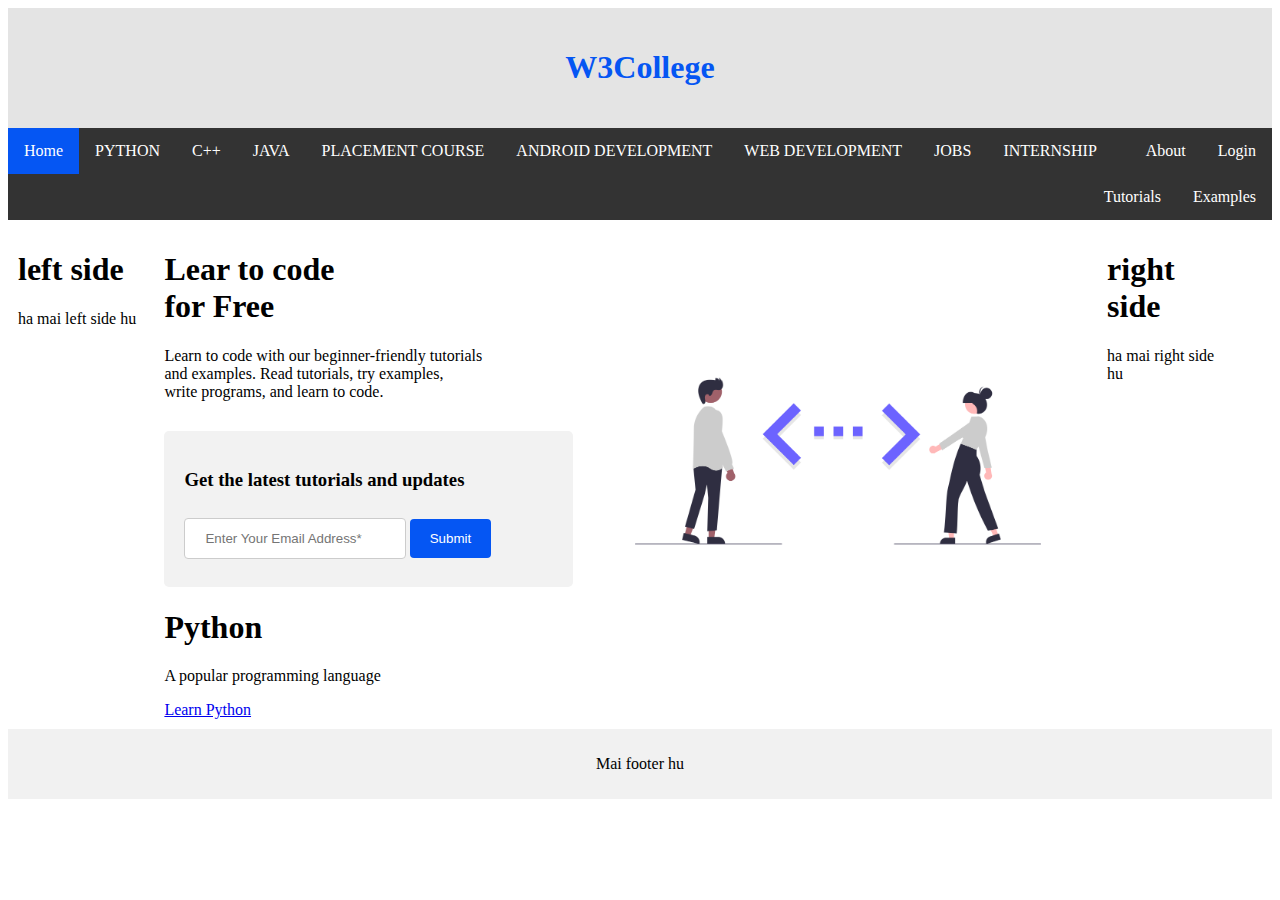
<file: W3college/main.html>
<!DOCTYPE html>
<html lang="en">

<head>
    <meta charset="UTF-8">
    <meta http-equiv="X-UA-Compatible" content="IE=edge">
    <meta name="viewport" content="width=device-width, initial-scale=1.0">
    <title>W3College.com</title>
    <link rel="stylesheet" href="main.css">
</head>

<body>
    <header>
        <h1 style="color: #0556f3;">W3College</h1>

    </header>


    <ul>
        <li><a class="active" href="#home">Home</a></li>
        <li><a href="#news">PYTHON</a></li>
        <li><a href="#contact">C++</a></li>
        <li><a href="#about">JAVA</a></li>
        <li><a href="#about">PLACEMENT COURSE</a></li>
        <li><a href="#about">ANDROID DEVELOPMENT</a></li>
        <li><a href="#about">WEB DEVELOPMENT</a></li>
        <li><a href="#about">JOBS</a></li>
        <li><a href="#about">INTERNSHIP</a></li>
        <li style="float: right;"><a href="login/index.html">Login</a></li>
        <li style="float: right;"><a href="about.html" target="_self">About</a></li>
        <li style="float: right;"><a href="#about">Examples</a></li>
        <li style="float: right;"><a href="#about">Tutorials</a></li>

    </ul>

    <div class="row">
        <div class=" column side">
            <h1>left side</h1>
            <p>ha mai left side hu</p>
        </div>

        <div class="column middle">
            <h1>Lear to code <br>for Free</h1>
            <img src="coding2.png" alt="">
            <p>Learn to code with our beginner-friendly tutorials <br> and examples. Read tutorials, try examples, <br> write programs, and learn to code.</p>
            <div class="mail">
                <h3>Get the latest tutorials and updates</h3>
                <div class="form">
                    <form action="#willadd">
                        <input type="text" placeholder="Enter Your Email Address*">
                        <input type="submit" value="Submit">
                    </form>
                </div>

            </div>
            <div class="python">
                <h1>Python</h1>
                <p>A popular programming language</p>
                <a href="#link">Learn Python</a>
            </div>
        </div>

        <div class="column side">
            <h1>right side</h1>
            <p>ha mai right side hu</p>
        </div>
    </div>

    <div class="footer">
        <p>Mai footer hu</p>
    </div>

</body>

</html>
</file>
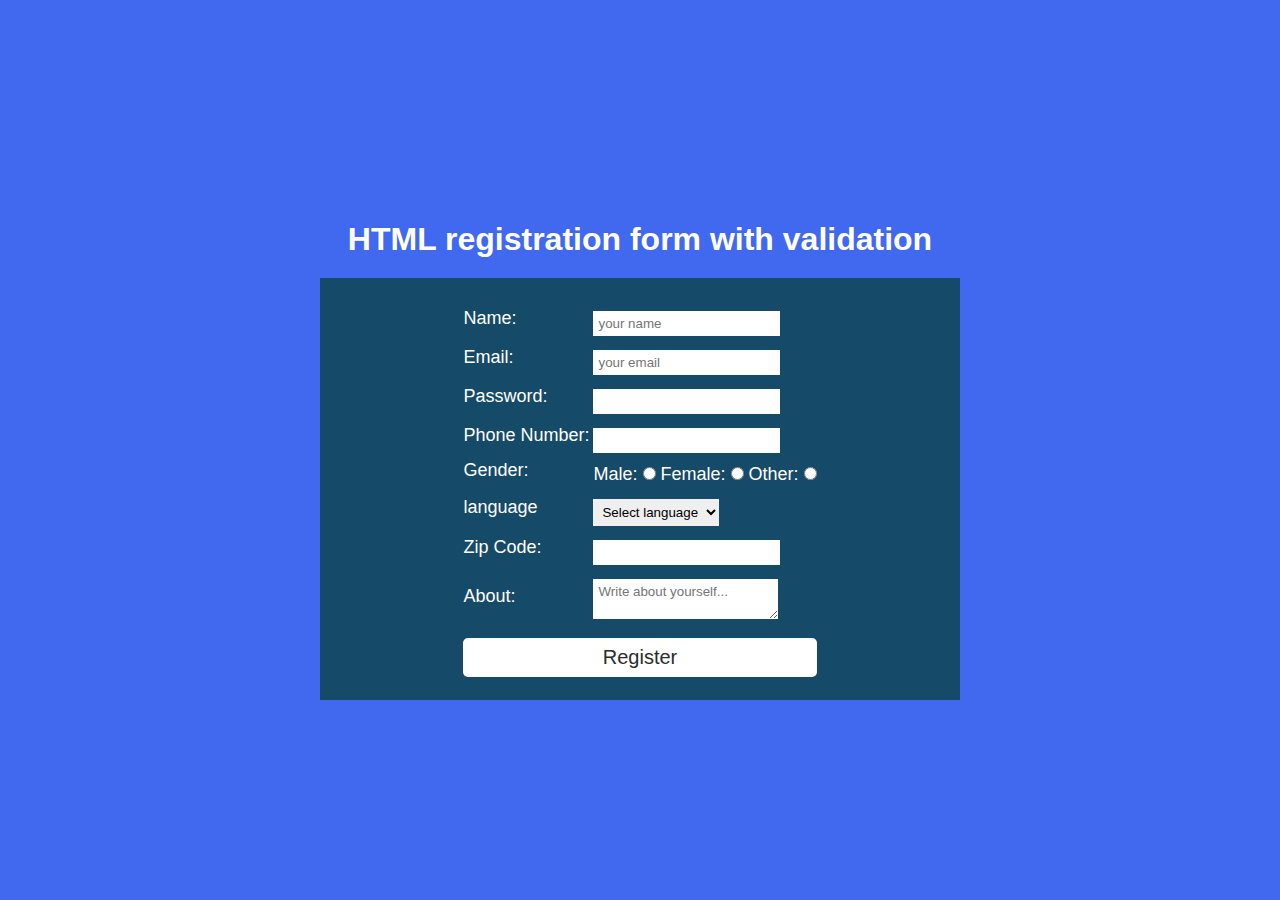
<file: W3college/registration.html>
<!DOCTYPE html>
<html lang="en">

<head>
    <meta charset="UTF-8">
    <meta http-equiv="X-UA-Compatible" content="IE=edge">
    <meta name="viewport" content="width=device-width, initial-scale=1.0">
    <title>Registration Form</title>

    <style>
        * {
            margin: 0
        }
        
        .container {
            display: flex;
            justify-content: center;
            align-items: center;
            flex-direction: column;
            height: 100vh;
            background-color: #4069f0;
        }
        
        .container h1 {
            color: white;
            font-family: sans-serif;
            margin: 20px;
        }
        
        .registartion-form {
            display: flex;
            justify-content: center;
            align-items: center;
            width: 600px;
            color: rgb(255, 255, 255);
            font-size: 18px;
            font-family: sans-serif;
            background-color: #154a68;
            padding: 20px;
        }
        
        .registartion-form input,
        .registartion-form select,
        .registartion-form textarea {
            border: none;
            padding: 5px;
            margin-top: 10px;
            font-family: sans-serif;
        }
        
        .registartion-form input:focus,
        .registartion-form textarea:focus {
            box-shadow: 3px 3px 10px rgb(228, 228, 228), -3px -3px 10px rgb(224, 224, 224);
        }
        
        .registartion-form .submit {
            width: 100%;
            padding: 8px 0;
            font-size: 20px;
            color: rgb(44, 44, 44);
            background-color: #ffffff;
            border-radius: 5px;
        }
        
        .registartion-form .submit:hover {
            box-shadow: 3px 3px 6px rgb(255, 214, 176);
        }
        
        CSS As you can see in the above code,
        the form eleme
    </style>
</head>

<body>
    <div class="container">
        <h1>HTML registration form with validation</h1>
        <form name="registration" class="registartion-form" onsubmit="return formValidation()">
            <table>
                <tr>
                    <td><label for="name">Name:</label></td>
                    <td><input type="text" name="name" id="name" placeholder="your name"></td>
                </tr>
                <tr>
                    <td><label for="email">Email:</label></td>
                    <td><input type="text" name="email" id="email" placeholder="your email"></td>
                </tr>
                <tr>
                    <td><label for="password">Password:</label></td>
                    <td><input type="password" name="password" id="password"></td>
                </tr>
                <tr>
                    <td><label for="phoneNumber">Phone Number:</label></td>
                    <td><input type="number" name="phoneNumber" id="phoneNumber"></td>
                </tr>
                <tr>
                    <td><label for="gender">Gender:</label></td>
                    <td>Male: <input type="radio" name="gender" value="male"> Female: <input type="radio" name="gender" value="female"> Other: <input type="radio" name="gender" value="other"></td>
                </tr>
                <tr>
                    <td><label for="language">language</label></td>
                    <td>
                        <select name="language" id="language">
                  <option value="">Select language</option>
                  <option value="C">C</option>
                  <option value="C++">C++</option>
                  <option value="Python">Python</option>
                  <option value="Javascript">Javascript</option>
                  <option value="Java">Java</option>
                </select>
                    </td>
                </tr>
                <tr>
                    <td><label for="zipcode">Zip Code:</label></td>
                    <td><input type="number" name="zipcode" id="zipcode"></td>
                </tr>
                <tr>
                    <td><label for="about">About:</label></td>
                    <td><textarea name="about" id="about" placeholder="Write about yourself..."></textarea></td>
                </tr>
                <tr>
                    <td colspan="2"><input type="submit" class="submit" value="Register" /></td>
                </tr>
            </table>
        </form>
    </div>

    <script>
        // Select all input elements for varification
        const name = document.getElementById("name");
        const email = document.getElementById("email");
        const password = document.getElementById("password");
        const phoneNumber = document.getElementById("phoneNumber");
        const gender = document.registration;
        const language = document.getElementById("language");
        const zipcode = document.getElementById("zipcode");

        // function for form varification
        function formValidation() {

            // checking name length
            if (name.value.length < 2 || name.value.length > 20) {
                alert("Name length should be more than 2 and less than 21");
                name.focus();
                return false;
            }
            // checking email
            if (email.value.match(/^\w+([\.-]?\w+)*@\w+([\.-]?\w+)*(\.\w{2,3})+$/)) {
                alert("Please enter a valid email!");
                email.focus();
                return false;
            }
            // checking password
            if (!password.value.match(/^.{5,15}$/)) {
                alert("Password length must be between 5-15 characters!");
                password.focus();
                return false;
            }
            // checking phone number
            if (!phoneNumber.value.match(/^[1-9][0-9]{9}$/)) {
                alert("Phone number must be 10 characters long number and first digit can't be 0!");
                phoneNumber.focus();
                return false;
            }
            // checking gender
            if (gender.gender.value === "") {
                alert("Please select your gender!");
                return false;
            }
            // checking language
            if (language.value === "") {
                alert("Please select your language!")
                return false;
            }
            // checking zip code
            if (!zipcode.value.match(/^[0-9]{6}$/)) {
                alert("Zip code must be 6 characters long number!");
                zipcode.focus();
                return false;
            }
            return true;
        }
    </script>
</body>

</html>
</file>
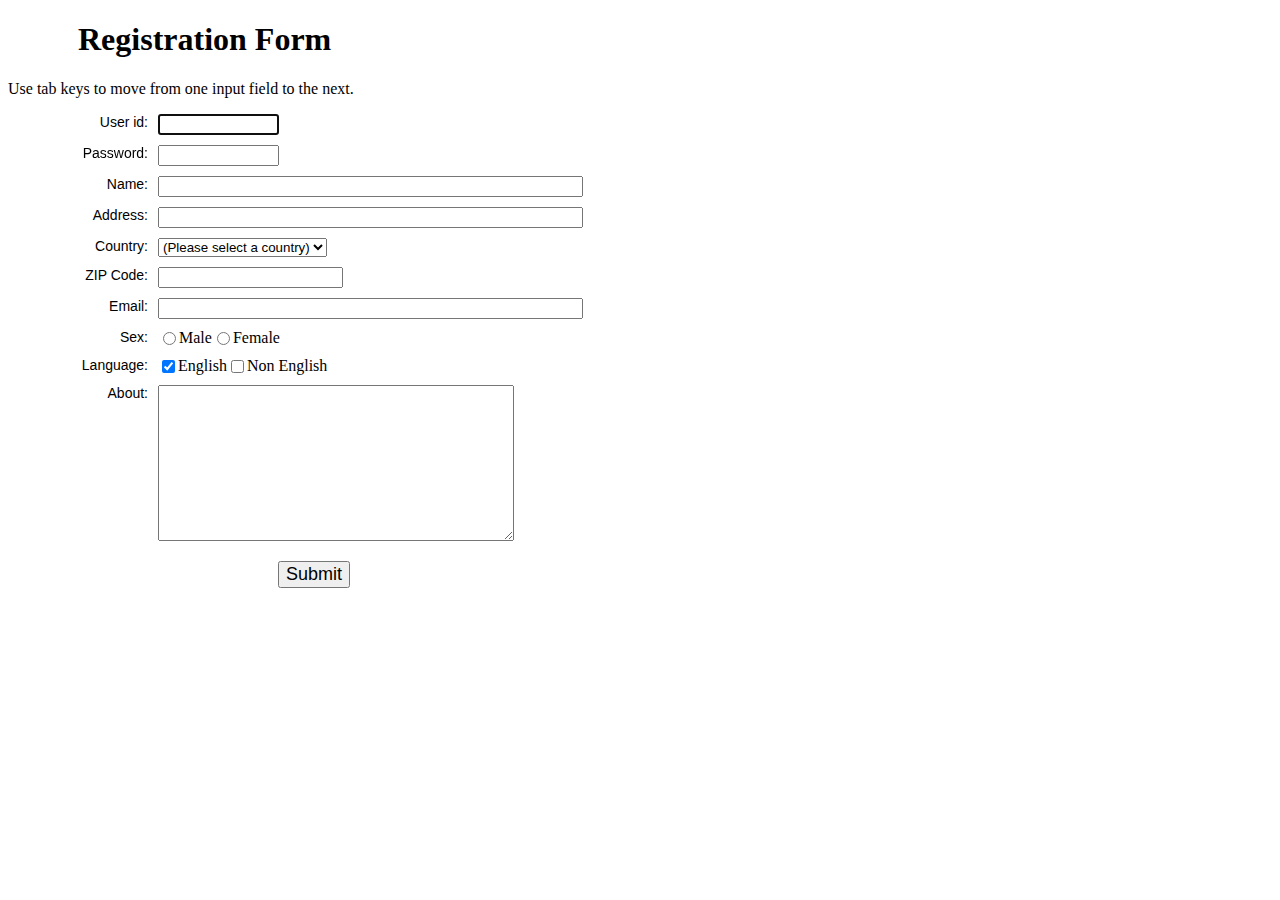
<file: W3college/registration2.html>
<!DOCTYPE html>
<html lang="en">

<head>
    <meta charset="utf-8">
    <title>JavaScript Form Validation using a sample registration form</title>
    <meta name="keywords" content="example, JavaScript Form Validation, Sample registration form" />
    <meta name="description" content="This document is an example of JavaScript Form Validation using a sample registration form. " />

    <style>
        h1 {
            margin-left: 70px;
        }
        
        form li {
            list-style: none;
            margin-bottom: 5px;
        }
        
        form ul li label {
            float: left;
            clear: left;
            width: 100px;
            text-align: right;
            margin-right: 10px;
            font-family: Verdana, Arial, Helvetica, sans-serif;
            font-size: 14px;
        }
        
        form ul li input,
        select,
        span {
            float: left;
            margin-bottom: 10px;
        }
        
        form textarea {
            float: left;
            width: 350px;
            height: 150px;
        }
        
        [type="submit"] {
            clear: left;
            margin: 20px 0 0 230px;
            font-size: 18px
        }
        
        p {
            margin-left: 70px;
            font-weight: bold;
        }
    </style>
</head>

<body onload="document.registration.userid.focus();">
    <h1>Registration Form</h1>
    Use tab keys to move from one input field to the next.
    <form name='registration' onSubmit="return formValidation();">
        <ul>
            <li><label for="userid">User id:</label></li>
            <li><input type="text" name="userid" size="12" /></li>
            <li><label for="passid">Password:</label></li>
            <li><input type="password" name="passid" size="12" /></li>
            <li><label for="username">Name:</label></li>
            <li><input type="text" name="username" size="50" /></li>
            <li><label for="address">Address:</label></li>
            <li><input type="text" name="address" size="50" /></li>
            <li><label for="country">Country:</label></li>
            <li><select name="country">
<option selected="" value="Default">(Please select a country)</option>
<option value="AF">Australia</option>
<option value="AL">Canada</option>
<option value="DZ">India</option>
<option value="AS">Russia</option>
<option value="AD">USA</option>
</select></li>
            <li><label for="zip">ZIP Code:</label></li>
            <li><input type="text" name="zip" /></li>
            <li><label for="email">Email:</label></li>
            <li><input type="text" name="email" size="50" /></li>
            <li><label id="gender">Sex:</label></li>
            <li><input type="radio" name="msex" value="Male" /><span>Male</span></li>
            <li><input type="radio" name="fsex" value="Female" /><span>Female</span></li>
            <li><label>Language:</label></li>
            <li><input type="checkbox" name="en" value="en" checked /><span>English</span></li>
            <li><input type="checkbox" name="nonen" value="noen" /><span>Non English</span></li>
            <li><label for="desc">About:</label></li>
            <li><textarea name="desc" id="desc"></textarea></li>
            <li><input type="submit" name="submit" value="Submit" /></li>
        </ul>
    </form>
    <script>
        function formValidation() {
            var uid = document.registration.userid;
            var passid = document.registration.passid;
            var uname = document.registration.username;
            var uadd = document.registration.address;
            var ucountry = document.registration.country;
            var uzip = document.registration.zip;
            var uemail = document.registration.email;
            var umsex = document.registration.msex;
            var ufsex = document.registration.fsex;
            if (userid_validation(uid, 5, 12)) {
                if (passid_validation(passid, 7, 12)) {
                    if (allLetter(uname)) {
                        if (alphanumeric(uadd)) {
                            if (countryselect(ucountry)) {
                                if (allnumeric(uzip)) {
                                    if (ValidateEmail(uemail)) {
                                        if (validsex(umsex, ufsex)) {}
                                    }
                                }
                            }
                        }
                    }
                }
            }
            return false;

        }

        function userid_validation(uid, mx, my) {
            var uid_len = uid.value.length;
            if (uid_len == 0 || uid_len >= my || uid_len < mx) {
                alert("User Id should not be empty / length be between " + mx + " to " + my);
                uid.focus();
                return false;
            }
            return true;
        }

        function passid_validation(passid, mx, my) {
            var passid_len = passid.value.length;
            if (passid_len == 0 || passid_len >= my || passid_len < mx) {
                alert("Password should not be empty / length be between " + mx + " to " + my);
                passid.focus();
                return false;
            }
            return true;
        }

        function allLetter(uname) {
            var letters = /^[A-Za-z]+$/;
            if (uname.value.match(letters)) {
                return true;
            } else {
                alert('Username must have alphabet characters only');
                uname.focus();
                return false;
            }
        }

        function alphanumeric(uadd) {
            var letters = /^[0-9a-zA-Z]+$/;
            if (uadd.value.match(letters)) {
                return true;
            } else {
                alert('User address must have alphanumeric characters only');
                uadd.focus();
                return false;
            }
        }

        function countryselect(ucountry) {
            if (ucountry.value == "Default") {
                alert('Select your country from the list');
                ucountry.focus();
                return false;
            } else {
                return true;
            }
        }

        function allnumeric(uzip) {
            var numbers = /^[0-9]+$/;
            if (uzip.value.match(numbers)) {
                return true;
            } else {
                alert('ZIP code must have numeric characters only');
                uzip.focus();
                return false;
            }
        }

        function ValidateEmail(uemail) {
            var mailformat = /^\w+([\.-]?\w+)*@\w+([\.-]?\w+)*(\.\w{2,3})+$/;
            if (uemail.value.match(mailformat)) {
                return true;
            } else {
                alert("You have entered an invalid email address!");
                uemail.focus();
                return false;
            }
        }

        function validsex(umsex, ufsex) {
            x = 0;

            if (umsex.checked) {
                x++;
            }
            if (ufsex.checked) {
                x++;
            }
            if (x == 0) {
                alert('Select Male/Female');
                umsex.focus();
                return false;
            } else {
                alert('Form Succesfully Submitted');
                window.location.reload()
                return true;
            }
        }
    </script>
</body>

</html>
</file>
<file: W3college/main.css>
header {
        background-color: rgb(228, 228, 228);
        padding: 20px;
        text-align: center;
    }
    
    ul {
        list-style-type: none;
        margin: 0;
        padding: 0;
        overflow: hidden;
        background-color: #333;
        /* position: fixed;
    top: 0; */
        position: -webkit-sticky;
        /* Safari */
        position: sticky;
        top: 0;
        width: 100%;
    }
    
    li {
        float: left;
    }
    
    li a {
        display: block;
        color: white;
        text-align: center;
        padding: 14px 16px;
        text-decoration: none;
    }
    
    li a:hover:not(.active) {
        background-color: #111;
    }
    
    .active {
        background-color: #0556f3;
    }
    /* Create three unequal columns that floats next to each other */
    
    .column {
        float: left;
        padding: 10px;
    }
    /* Left and right column*/
    
    .column.side {
        width: 10%;
    }
    /* Middle column */
    
    .column.middle {
        width: 73%;
    }
    /* Clear floats after the columns */
    
    .row:after {
        content: "";
        display: table;
        clear: both;
    }
    /* Responsive layout - makes the three columns stack on top of each other instead of next to each other */
    
    @media screen and (max-width: 600px) {
        .column.side,
        .column.middle {
            width: 100%;
        }
    }
    
    .middle.div {
        float: left;
        margin: 30px;
    }
    /* Style the footer */
    
    .footer {
        background-color: #f1f1f1;
        padding: 10px;
        text-align: center;
    }
    
    .mail {
        margin-top: 30px;
        border-radius: 5px;
        background-color: #f2f2f2;
        padding: 20px;
        width: 40%;
    }
    
    input[type=text],
    select {
        width: 60%;
        padding: 12px 20px;
        margin: 8px 0;
        display: inline-block;
        border: 1px solid #ccc;
        border-radius: 4px;
        box-sizing: border-box;
    }
    
    input[type=submit] {
        width: 22%;
        background-color: #0556f3;
        color: white;
        padding: 12px 14px;
        margin: 8px 0;
        border: none;
        border-radius: 4px;
        cursor: pointer;
    }
    
    input[type=submit]:hover {
        background-color: #053caa;
    }
    
    div img {
        width: 54%;
        float: right;
        height: 100%;
    }
</file>
